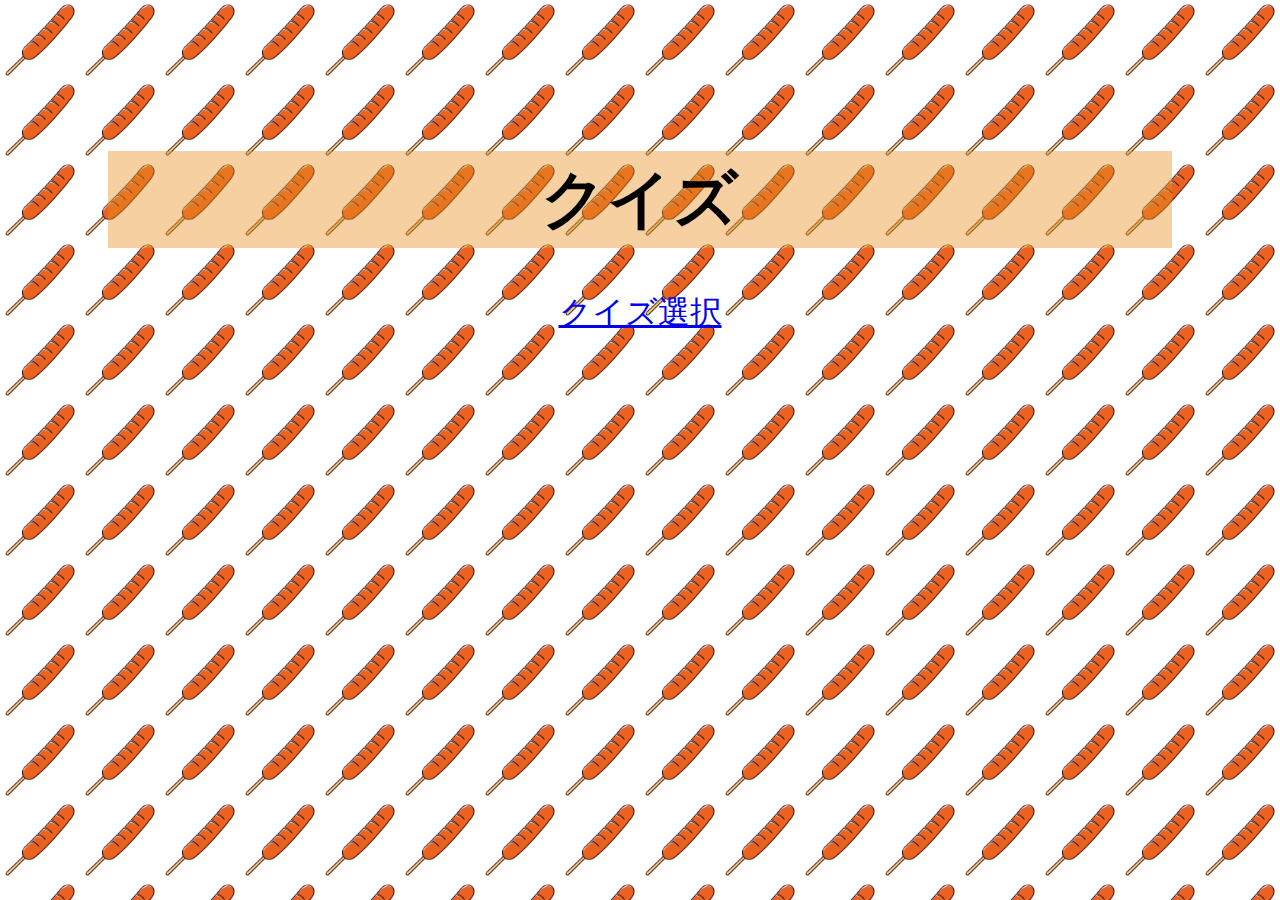
<file: index.html>
<!DOCTYPE html>
<html lang="ja">
<head>
    <meta charset="UTF-8">
    <meta name="viewport" content="width=device-width, initial-scale=1.0">
    <title>トップ画面</title>
</head>
<body class="entrance">
    <div class="home">
        <h1>クイズ</h1>
        <a href="quiz.html">クイズ選択</a>
    </div>
    <meta name=”viewport” content=”width=device-width,initial-scale=1.0″>
    <link rel="stylesheet" href="quiz3.css">
</body>
</html>
</file>
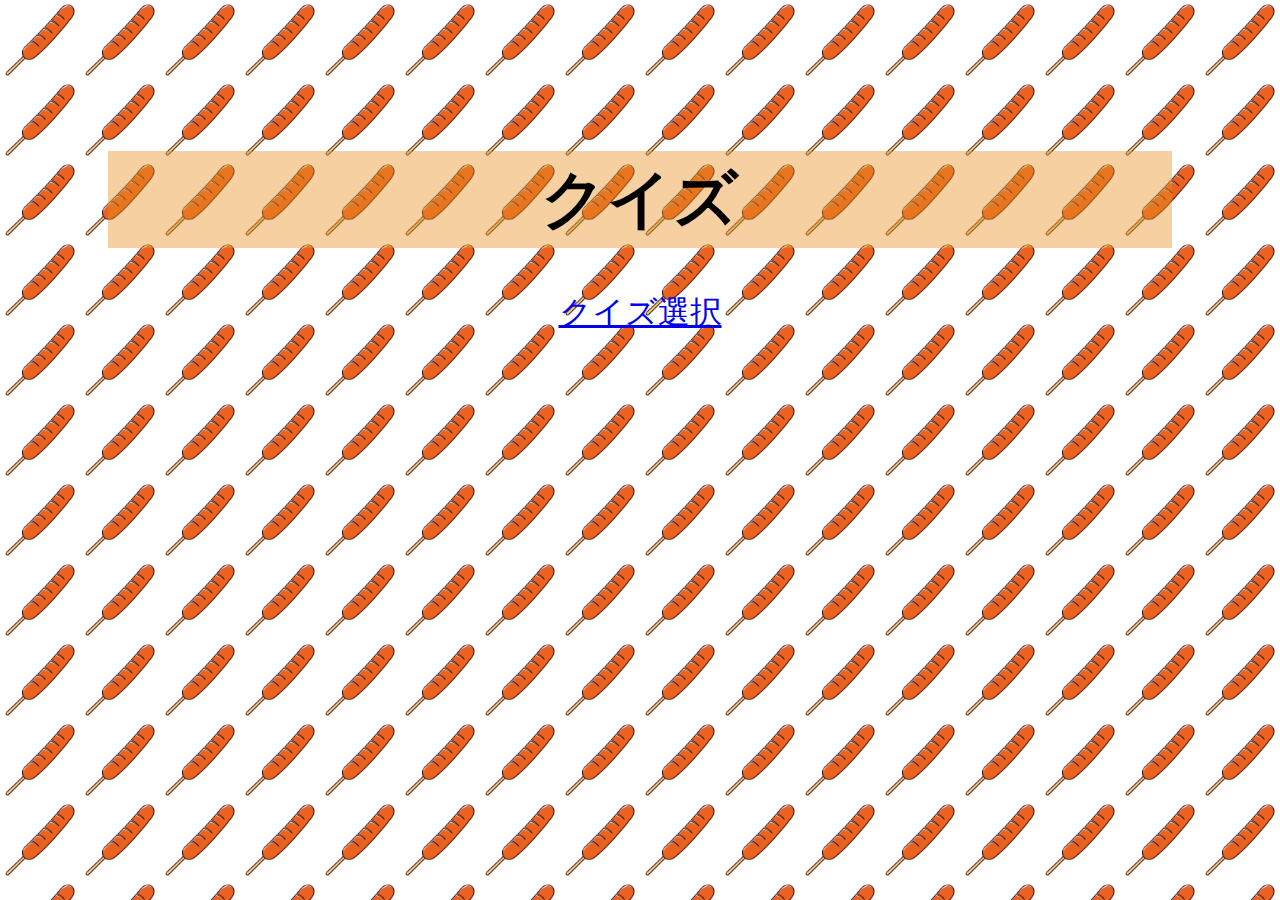
<file: home.html>
<!DOCTYPE html>
<html lang="ja">
<head>
    <meta charset="UTF-8">
    <meta name="viewport" content="width=device-width, initial-scale=1.0">
    <title>トップ画面</title>
</head>
<body class="entrance">
    <div class="home">
        <h1>クイズ</h1>
        <a href="quiz.html">クイズ選択</a>
    </div>
    <meta name=”viewport” content=”width=device-width,initial-scale=1.0″>
    <link rel="stylesheet" href="quiz3.css">
</body>
</html>
</file>
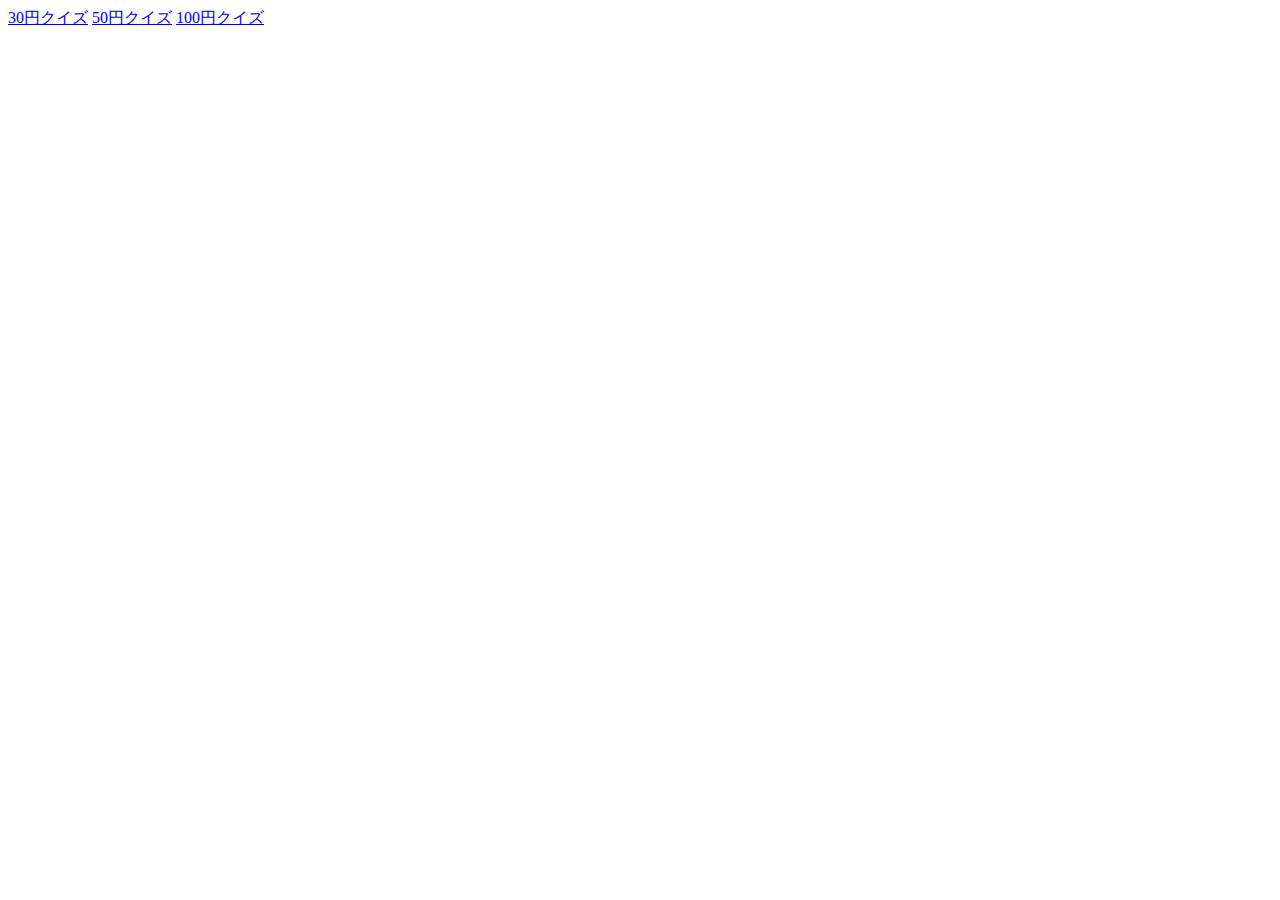
<file: quiz.html>
<!DOCTYPE html>
<html lang="ja">
<head>
    <meta charset="UTF-8">
    <meta name="viewport" content="width=device-width, initial-scale=1.0">
    <title>クイズ選択画面</title>
</head>
<body>
    <li>
        <a href="quiz1.html">30円クイズ</a>
        <a href="quiz2.html">50円クイズ</a>
        <a href="quiz3.html">100円クイズ</a>
    </li>
</body>
</html>
</file>
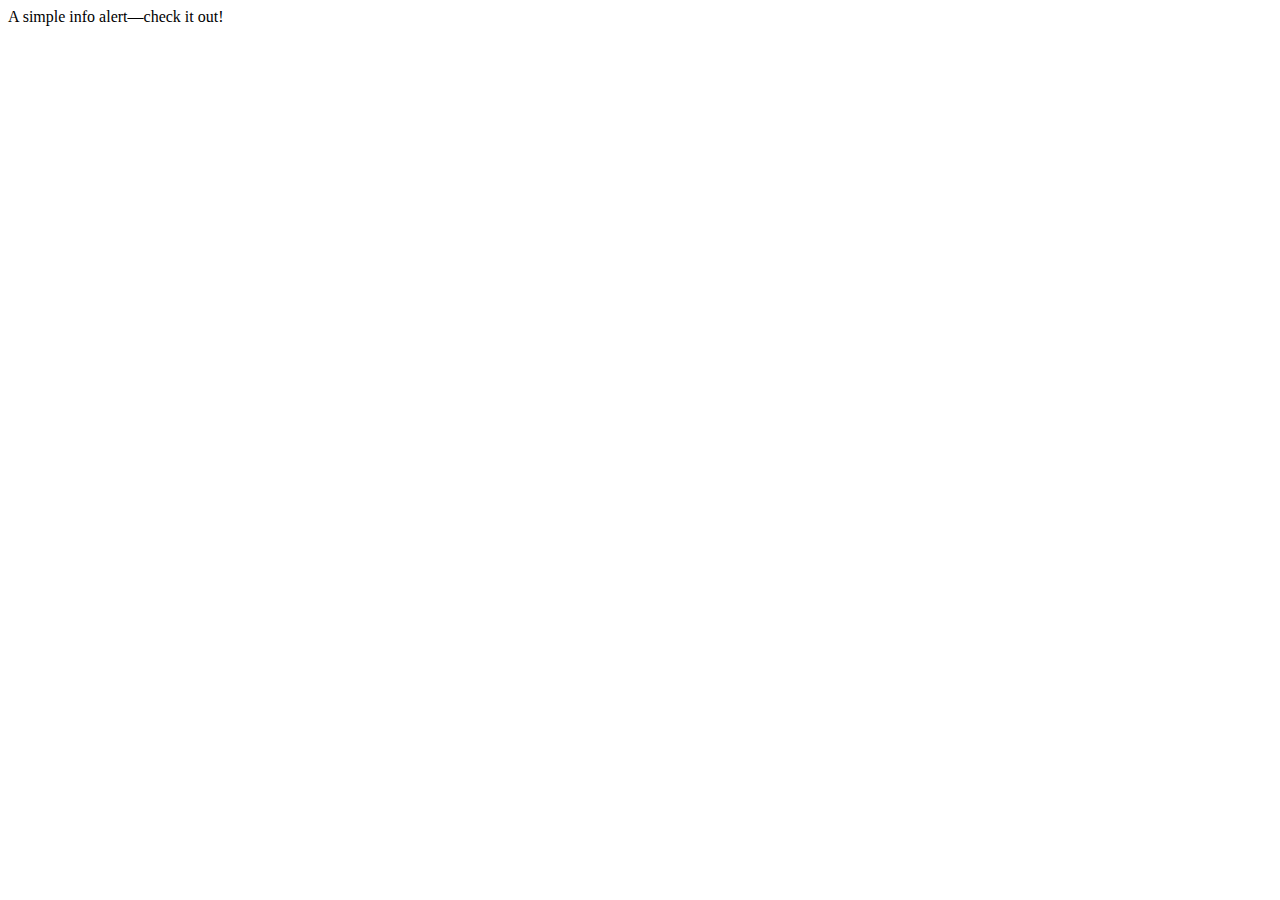
<file: quiz1.html>
<!DOCTYPE html>
<html lang="ja">
<head>
    <meta charset="UTF-8">
    <meta name="viewport" content="width=device-width, initial-scale=1.0">
    <title>30クイズ</title>
</head>
<body>
    <div class="alert alert-info" role="alert">
        A simple info alert—check it out!
      </div>
</body>
</html>
</file>
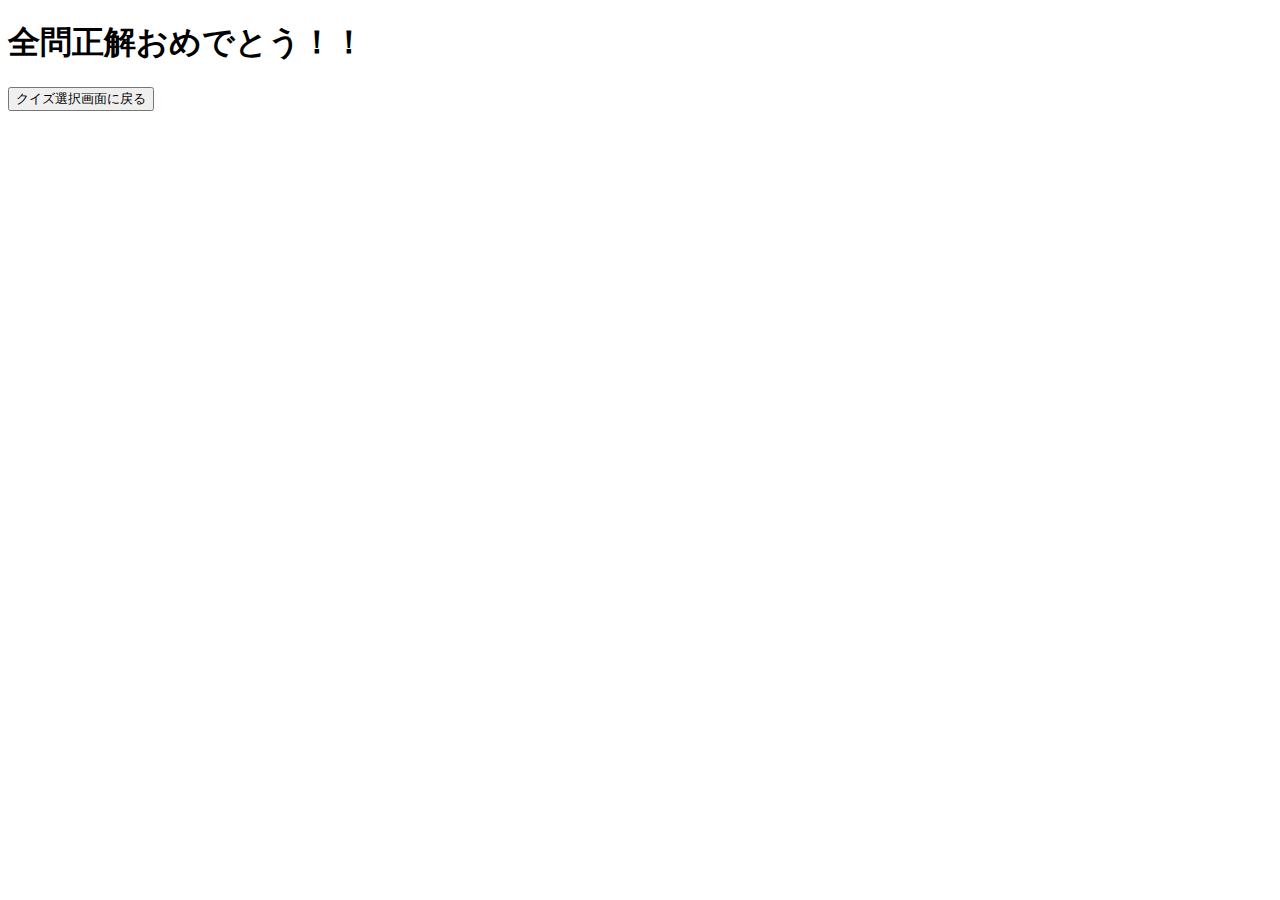
<file: success.html>
<!DOCTYPE html>
<html lang="en">
<head>
    <meta charset="UTF-8">
    <meta name="viewport" content="width=device-width, initial-scale=1.0">
    <title>Document</title>
</head>
<body>
    <div>
        <h1>全問正解おめでとう！！</h1>
        <button onclick="location.href='quiz.html'">クイズ選択画面に戻る</button>
    </div>
    <script src="quiz.js"></script>
</body>
</html>
</file>
<file: quiz3.css>
.entrance{
    background-image: url(フランクフルト.png);
    background-size: 80px 80px;
}

h1{
    background-color: rgba(234, 146, 32, 0.429);
    padding: 5px;
    width: auto;
}

.home{
    padding: 100px;
}

div{
    text-align: center;
    font-size: 200%;
}

button{
    width: 120px;
    height: 40px;
}

img#correct{
    top: 50px;
    margin: auto;
}

img#wrong{
    top: 50px;
    margin: auto;
}
</file>
